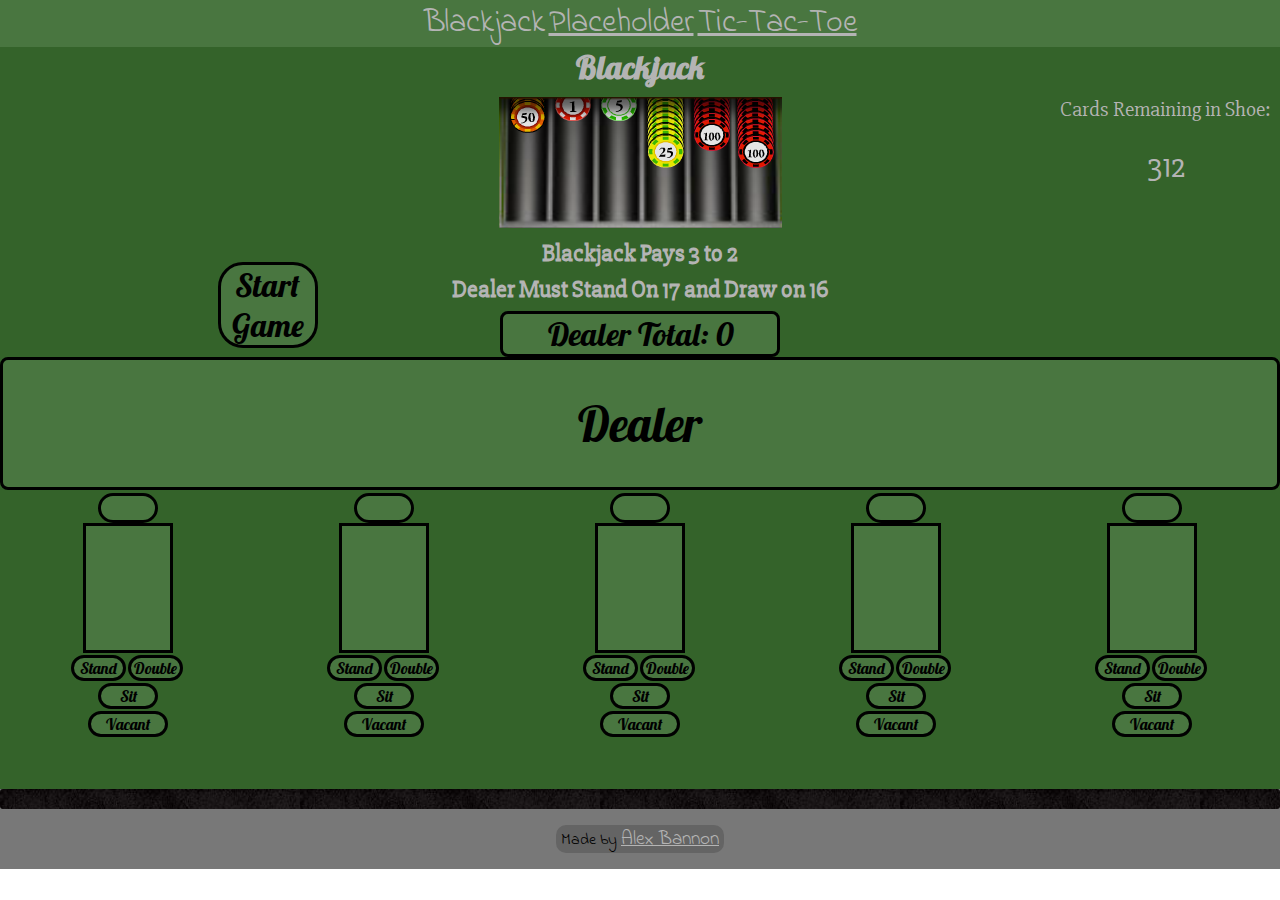
<file: index.html>
<!DOCTYPE html>
<html lang="en">
<head>
  <link href='http://fonts.googleapis.com/css?family=Slabo+27px' rel='stylesheet' type='text/css'>
  <link href='http://fonts.googleapis.com/css?family=Indie+Flower' rel='stylesheet' type='text/css'>
  <link href='http://fonts.googleapis.com/css?family=Lobster' rel='stylesheet' type='text/css'>
  <meta charset="UTF-8">
  <title>Blackjack</title>
  <link rel="stylesheet" href="style.css">
</head>
<body>
  <header>
    <nav>
      <a>Blackjack</a>
      <a href="#">Placeholder</a>
      <a href="ticTacToe/index.html">Tic-Tac-Toe</a>
    </nav>
  </header>
  <main>
  <div id= "board">
    <h1>Blackjack</h1>
    <div id = "dealerChipsAndShoe">
      <img id="dealerChips" src="images/dealer_chips.png" alt="dealerChips">
        <div id="shoeHeader">Cards Remaining in Shoe:</div>
        <div id="shoeCounter">312</div>
    </div>
    <h2>Blackjack Pays 3 to 2</h2>
    <h2 id="bottomOfDealerText">Dealer Must Stand On 17 and Draw on 16</h2>
    <div id="dealerTotal">Dealer Total: 0</div>
    <div id="dealerArea">
      <div id="defaultDealerText">Dealer</div>
      <div class="dealerCards" id="dealerCard1"></div>
      <div class="dealerCards" id="dealerCard2"></div>
      <div class="dealerCards" id="dealerCard2Blank"></div>
      <div class="dealerCards" id="dealerCard3"></div>
      <div class="dealerCards" id="dealerCard4"></div>
      <div class="dealerCards" id="dealerCard5"></div>
      <div class="dealerCards" id="dealerCard6"></div>
      <div class="dealerCards" id="dealerCard7"></div>
      <div class="dealerCards" id="dealerCard8"></div>
      <div class="dealerCards" id="dealerCard9"></div>
      <div class="dealerCards" id="dealerCard10"></div>
    </div>
    <div class="turnContainer">
      <div class="whoseTurn" id = "turnOne"></div>
      <div class="whoseTurn" id = "turnTwo"></div>
      <div class="whoseTurn" id = "turnThree"></div>
      <div class="whoseTurn" id = "turnFour"></div>
      <div class="whoseTurn" id = "turnFive"></div>
    </div>
    <div class="playerArea">
      <div class="playerBoxes, playerOne">
        <div class="extraBoxes" id="playerOneBoxOne"></div>
        <div class="extraBoxes" id="playerOneBoxTwo"></div>
        <div class="extraBoxes" id="playerOneBoxThree"></div>
        <div class="extraBoxes" id="playerOneBoxFour"></div>
        <div class="extraBoxes" id="playerOneBoxFive"></div>
      </div>
      <div class="playerBoxes, playerTwo">
        <div class="extraBoxes" id="playerTwoBoxOne"></div>
        <div class="extraBoxes" id="playerTwoBoxTwo"></div>
        <div class="extraBoxes" id="playerTwoBoxThree"></div>
        <div class="extraBoxes" id="playerTwoBoxFour"></div>
        <div class="extraBoxes" id="playerTwoBoxFive"></div>
      </div>
      <div class="playerBoxes, playerThree">
        <div class="extraBoxes" id="playerThreeBoxOne"></div>
        <div class="extraBoxes" id="playerThreeBoxTwo"></div>
        <div class="extraBoxes" id="playerThreeBoxThree"></div>
        <div class="extraBoxes" id="playerThreeBoxFour"></div>
        <div class="extraBoxes" id="playerThreeBoxFive"></div>
      </div>
      <div class="playerBoxes, playerFour">
        <div class="extraBoxes" id="playerFourBoxOne"></div>
        <div class="extraBoxes" id="playerFourBoxTwo"></div>
        <div class="extraBoxes" id="playerFourBoxThree"></div>
        <div class="extraBoxes" id="playerFourBoxFour"></div>
        <div class="extraBoxes" id="playerFourBoxFive"></div>
      </div>
      <div class="playerBoxes, playerFive">
        <div class="extraBoxes" id="playerFiveBoxOne"></div>
        <div class="extraBoxes" id="playerFiveBoxTwo"></div>
        <div class="extraBoxes" id="playerFiveBoxThree"></div>
        <div class="extraBoxes" id="playerFiveBoxFour"></div>
        <div class="extraBoxes" id="playerFiveBoxFive"></div>
      </div>
    </div>
    <div class="chips">
      <div class="circle" id="chipOne">Sit
        <input class = "isPlayer" id="1" type="checkbox" name="isPlaying" value="isPlaying">
      </div>
      <div class="circle" id="chipTwo">Sit
        <input class = "isPlayer" id="2" type="checkbox" name="isPlaying" value="isPlaying">
      </div>
      <div class="circle" id="chipThree">Sit
        <input class = "isPlayer" id="3" type="checkbox" name="isPlaying" value="isPlaying">
      </div>
      <div class="circle" id="chipFour">Sit
        <input class = "isPlayer" id="4" type="checkbox" name="isPlaying" value="isPlaying">
      </div>
      <div class="circle" id="chipFive">Sit
        <input class = "isPlayer" id="5" type="checkbox" name="isPlaying" value="isPlaying">
      </div>
    </div>
    <div class="betAmount">
      <div class="betNoMargin" id="bet1">Vacant
        <input class = "isPlayer" id="I" type="checkbox" name="isPlaying" value="isPlaying">
        <div id="stand1">Stand</div>
        <div id="double1">Double</div>
      </div>
      <div class="betNoMargin" id="bet2">Vacant
        <input class = "isPlayer" id="II" type="checkbox" name="isPlaying" value="isPlaying">
        <div id="stand2">Stand</div>
        <div id="double2">Double</div>
      </div>
      <div class="betNoMargin" id="bet3">Vacant
        <input class = "isPlayer" id="III" type="checkbox" name="isPlaying" value="isPlaying">
        <div id="stand3">Stand</div>
        <div id="double3">Double</div>
      </div>
      <div class="betNoMargin" id="bet4">Vacant
        <input class = "isPlayer" id="IIII" type="checkbox" name="isPlaying" value="isPlaying">
        <div id="stand4">Stand</div>
        <div id="double4">Double</div>
      </div>
      <div class="betNoMargin" id="bet5">Vacant
        <input class = "isPlayer" id="IIIII" type="checkbox" name="isPlaying" value="isPlaying">
        <div id="stand5">Stand</div>
        <div id="double5">Double</div>
      </div>
    </div>
    <div class="totals">
      <div class="totalDisplayed" id="totalOne"></div>
      <div class="totalDisplayed" id="totalTwo"></div>
      <div class="totalDisplayed" id="totalThree"></div>
      <div class="totalDisplayed" id="totalFour"></div>
      <div class="totalDisplayed" id="totalFive"></div>
  </div>
  <div id="startRound">Start Game</div>
</div>
  </main>
  <footer>
    <div id="bottomBar"></div>
    <p id="madeBy">Made by <a href="mailto:alexdbannon@gmail.com" id="contact">Alex Bannon</a></p>
  </footer>
  <script src="https://ajax.googleapis.com/ajax/libs/jquery/2.1.3/jquery.min.js"></script>
  <script src="script.js"></script>
</body>
</html>
</file>
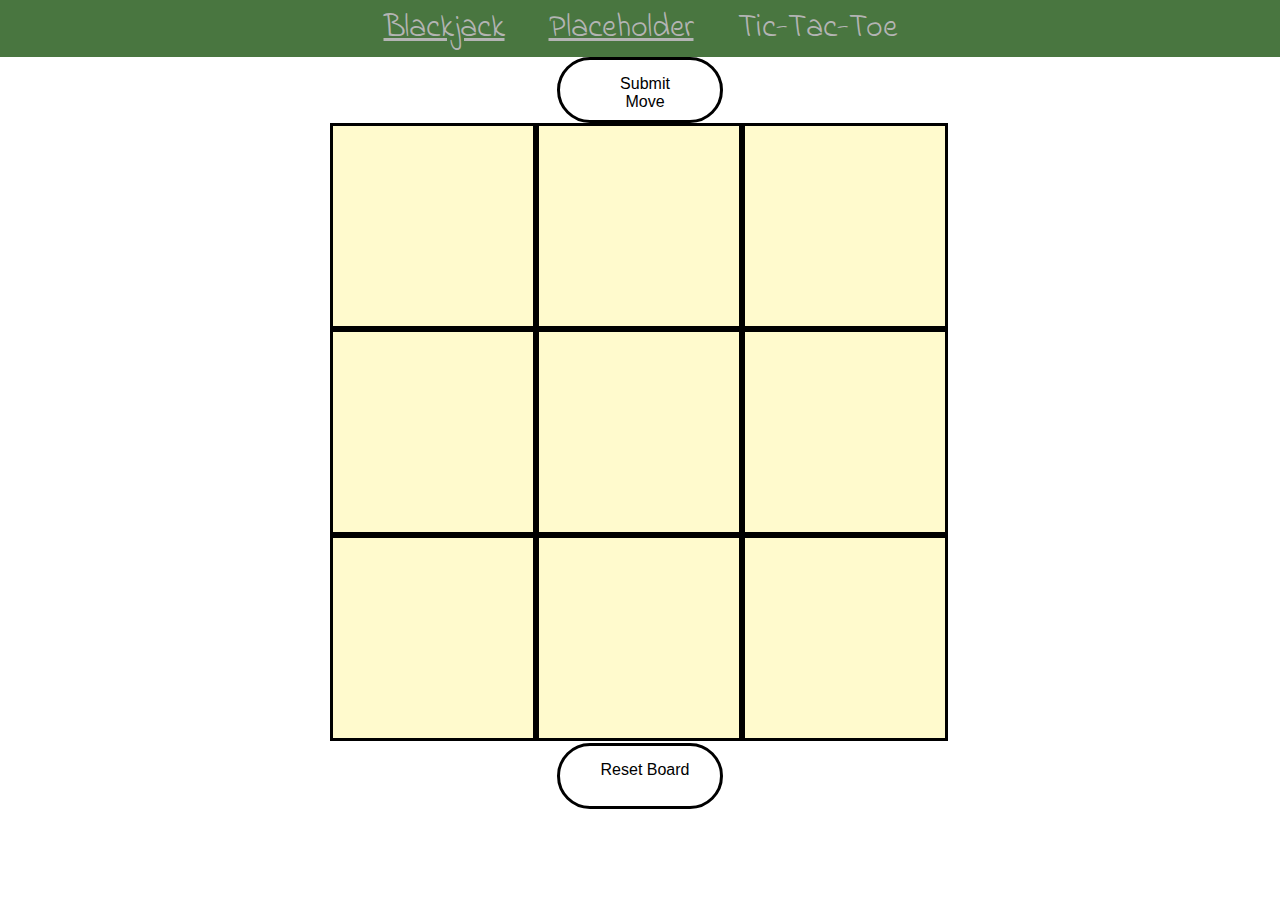
<file: ticTacToe/index.html>
<!DOCTYPE html>
<html lang="en">
<head>
  <link href='http://fonts.googleapis.com/css?family=Indie+Flower' rel='stylesheet' type='text/css'>
  <link href='http://fonts.googleapis.com/css?family=Lobster' rel='stylesheet' type='text/css'>
  <meta charset="UTF-8">
  <title>Tic Tac Toe Game</title>
  <link rel="stylesheet" href="style.css" media="screen" type="text/css" />

</head>
<body>
  <header>
    <nav>
      <li class="header"><a href="../index.html">Blackjack</a></li>
      <li class="header"><a href="#">Placeholder</a></li>
      <li class="header"><a>Tic-Tac-Toe</a></li>
    </nav>
  </header>
  <ul id="submit">
    <li id = "button1">Submit Move</li>
  </ul>
  <div class="board">
    <div id="top_left"><h1 id="1"></h1></div>
    <div id="top_middle"><h1 id="2"></h1></div>
    <div id="top_right"><h1 id="3"></h1></div>
    <div id="middle_left"><h1 id="4"></h1></div>
    <div id="middle_middle"><h1 id="5"></h1></div>
    <div id="middle_right"><h1 id="6"></h1></div>
    <div id="bottom_left"><h1 id="7"></h1></div>
    <div id="bottom_middle"><h1 id="8"></h1></div>
    <div id="bottom_right"><h1 id="9"></h1></div>
  </div>
  <ul id="reset">
    <li id= "button2">Reset Board</li>
  </ul>
  <script src='script.js'></script>
</body>
</html>
</file>
<file: style.css>
* {
  box-sizing: border-box;
}
body {
  display: block;
  margin: 0 auto;
  text-align: center;
  min-width: 782px;
}
header {
  background-color: rgb(73, 118, 64);
  text-align: center;
  margin: 0;
  padding: 0;
  border: 0;
  min-width: 1017px;
}
li {
  display: inline-block;
  margin: 5px 20px
}
a {
  color: rgb(180, 180, 180);
  font-family: 'Indie Flower', sans-serif;
  font-size: 2em;
}
main {
  background-color: rgb(52, 99, 42);
  display: block;
  margin: 0 auto;
  text-align: center;
  min-width: 1017px;
}
#board {
  display: block;
  margin: 0 auto;
  text-align: center;
  min-width: 1017px;
}
h1 {
  margin: 0px;
  text-align: center;
  font-family: 'lobster', 'sans-serif';
  color: rgb(180, 180, 180);
  min-width: 1017px;
}
#startRound {
  width: 100px;
  border: 3px solid black;
  -webkit-border-radius: 25px;
  -moz-border-radius: 25px;
  border-radius: 25px;
  display: inline-block;
  background-color: rgb(73, 118, 64);
  font-family: 'lobster', 'sans-serif';
  position: absolute;
  left: 17%;
  top: 262px;
  font-size: 2em;
}
#dealerChipsAndShoe {
  position: relative;
  margin: 10px 0 0 0;
}
#dealerChips {
  position: relative;
  display: inline-block;
}
#shoeHeader {
  position: absolute;
  top: 0px;
  right: 10px;
  font-family: 'Slabo 27px', sans-serif;
  color: rgb(180, 180, 180);
  font-size: 1.3em;
}
#shoeCounter {
  position: absolute;
  top: 50px;
  right: 95px;
  font-family: 'Slabo 27px', sans-serif;
  color: rgb(180, 180, 180);
  font-size: 2em;
}
h2 {
  text-align: center;
  color: rgb(180, 180, 180);
  min-width: 1017px;
  margin: 7px 0;
  font-family: 'Slabo 27px', sans-serif;
}
#dealerTotal {
  display: block;
  width: 280px;
  text-align: center;
  border: 3px solid black;
  margin: 0 auto;
  background-color: rgb(73, 118, 64);
  font-family: 'lobster', 'sans-serif';
  border-radius: 8px;
  font-size: 2em;
}
#dealerArea {
  display: inline-block;
  border: 3px solid black;
  width: 100%;
  max-width: 1300px;
  margin: 0 auto 3px auto;
  background-color: rgb(73, 118, 64);
  font-family: 'lobster', 'sans-serif';
  text-align: center;
  padding: 33.5px 0 33.5px 0;
  border-radius: 8px;
  position: relative;
}
#defaultDealerText {
  font-size: 3em;
}
.dealerCards {
  height: 130px;
  width: 90px;
  position: absolute;
}
#hiddenDealerCard {
  visibility: hidden;
}
#dealerCard1 {
  top: 0px;
  left: calc(3px + 4%);
}
#dealerCard2 {
  top: 0px;
  left: calc(94px + 7.75%);
}
#dealerCard2Blank {
  top: 0px;
  left: calc(94px + 7.75%);
  visibility: hidden;
  background-image: url("images/backPlayingCard.png");
  background-size: cover;
}
#dealerCard3 {
  top: 0px;
  left: calc(185px + 11.5%);
}
#dealerCard4 {
  top: 0px;
  left: calc(276px + 15.25%);
}
#dealerCard5 {
  top: 0px;
  left: calc(367px + 19%);
}
#dealerCard6 {
  top: 0px;
  left: calc(458px + 19%);
}
#dealerCard7 {
  top: 0px;
  left: calc(472px + 19%);
}
#dealerCard8 {
  top: 0px;
  left: calc(486px + 19%);
}
#dealerCard9 {
  top: 0px;
  left: calc(500px + 19%);
}
#dealerCard10 {
  top: 0px;
  left: calc(514px + 20%);
}
.isPlayer {
  display: none;
}
.playerArea, .chips, .totals, .betAmount, .turnContainer, .PlayerNumber {
  display: flex;
  margin: 0 auto;
  text-align: center;
  min-width: 1017px;
}
.playerArea {
  position: relative;
}
.playerBoxes {
  display: inline-block;
  border: 3px solid black;
  height: 130px;
  width: 90px;
  margin: 0 auto;
  background-color: rgb(73, 118, 64);
  position: relative;
}
.playerOne, .playerTwo, .playerThree, .playerFour, .playerFive {
  display: inline-block;
  border: 3px solid black;
  height: 130px;
  width: 90px;
  margin: 0 auto;
  background-color: rgb(73, 118, 64);
  position: relative;
}
.extraBoxes {
  position: absolute;
  height: 130px;
  width: 90px;
}
#playerOneBoxOne, #playerTwoBoxOne, #playerThreeBoxOne, #playerFourBoxOne, #playerFiveBoxOne {
  left: -33px;
}
#playerOneBoxTwo, #playerTwoBoxTwo, #playerThreeBoxTwo, #playerFourBoxTwo, #playerFiveBoxTwo {
  left: -12px;
}
#playerOneBoxThree, #playerTwoBoxThree, #playerThreeBoxThree, #playerFourBoxThree, #playerFiveBoxThree {
  left: 9px;
}
#playerOneBoxFour, #playerTwoBoxFour, #playerThreeBoxFour, #playerFourBoxFour, #playerFiveBoxFour {
  left: 30px;
}
#playerOneBoxFive, #playerTwoBoxFive, #playerThreeBoxFive, #playerFourBoxFive, #playerFiveBoxFive {
  left: 51px;
}
.betNoMargin {
  width: 80px;
  border: 3px solid black;
  -webkit-border-radius: 25px;
  -moz-border-radius: 25px;
  border-radius: 25px;
  display: inline-block;
  margin: 2px auto;
  background-color: rgb(73, 118, 64);
  font-family: 'lobster', 'sans-serif';
  position: relative;
}
#stand1, #double1, #stand2, #double2, #stand3, #double3, #stand4, #double4, #stand5, #double5 {
  position: absolute;
  background-color: rgb(73, 118, 64);
  border: 3px solid black;
  -webkit-border-radius: 25px;
  -moz-border-radius: 25px;
  border-radius: 25px;
  width: 55px;
  bottom: 53px;
}
#double1, #double2, #double3, #double4, #double5 {
  left: 37px;
}
#stand1, #stand2, #stand3, #stand4, #stand5 {
  left: -20px;
}

.circle, .whoseTurn {
    width: 60px;
    border: 3px solid black;
    -webkit-border-radius: 25px;
    -moz-border-radius: 25px;
    border-radius: 25px;
    display: inline-block;
    background-color: rgb(73, 118, 64);
    font-family: 'lobster', 'sans-serif';
}
.circle {
  margin: 30px auto 0px auto;
}
.whoseTurn {
  margin: 0 auto;
  height: 30px;
}
.split {
  margin: 0 auto 3px auto;
}
.hideSplit {
  display: none;
}
.totalDisplayed {
  display: inline-block;
  height: 50px;
  width: 120px;
  margin: 0 auto;
  font-family: 'lobster', 'sans-serif';
  font-size: 2em;
}
#playerCard {
  height: 127px;
  width: 87px;
}

#bottomBar {
  background-image: url("images/black_felt.jpg");
  background-repeat: repeat-x;
  height: 20px;
  background-color: black;
  border-radius: 3px;
}

footer {
  background-color: rgb(120, 120, 120);
  height: 80px;
  text-align: center;
  min-width: 1017px;
}
#madeBy {
  font-family: 'Indie Flower', sans-serif;
  text-align: center;
  display: inline-block;
  background-color: rgb(100, 100, 100);
  border-radius: 10px;
  padding: 0px 5px
}
a#contact {
  color: rgb(180, 180, 180);
  font-family: 'Indie Flower', sans-serif;
  font-size: 1.2em;
}
</file>
<file: ticTacToe/style.css>
body {
  margin: 0;
}
.board {
  height: 620px;
  width: 620px;
  margin: auto;
}
h1 {
  text-align: center;
  font-size: 80px;
}
#submit, #reset {
  list-style: none;
  margin: auto;
  overflow: hidden;
  width: 90px;
  height: 45px;
  border-radius: 50px;
  border: 3px solid black;
  padding-top: 15px;
  padding-right: 30px;
}
li {
  text-align: center;
  margin: 0;
  padding: 0;
  border: 0;
  font-family: helvetica;
}

#top_left, #top_middle, #top_right {
  width: 200px;
  height: 200px;
  border: 3px solid black;
  float: left;
  display: inline-block;
  background: lemonchiffon;

}
#middle_left, #middle_middle, #middle_right {
  display: inline-block;
  width: 200px;
  height: 200px;
  border: 3px solid black;
  float: left;
  margin: 0;
  padding: 0;
  background: lemonchiffon;

}
#bottom_left, #bottom_middle, #bottom_right {
  display: inline-block;
  width: 200px;
  height: 200px;
  border: 3px solid black;
  float: left;
  margin: 0;
  padding: 0;
  background: lemonchiffon;
}
header {
  background-color: rgb(73, 118, 64);
  text-align: center;
  margin: 0;
  padding: 0;
  border: 0;
}
li.header {
  display: inline-block;
  margin: 5px 20px
}
a {
  color: rgb(180, 180, 180);
  font-family: 'Indie Flower', sans-serif;
  font-size: 2em;
}
</file>
